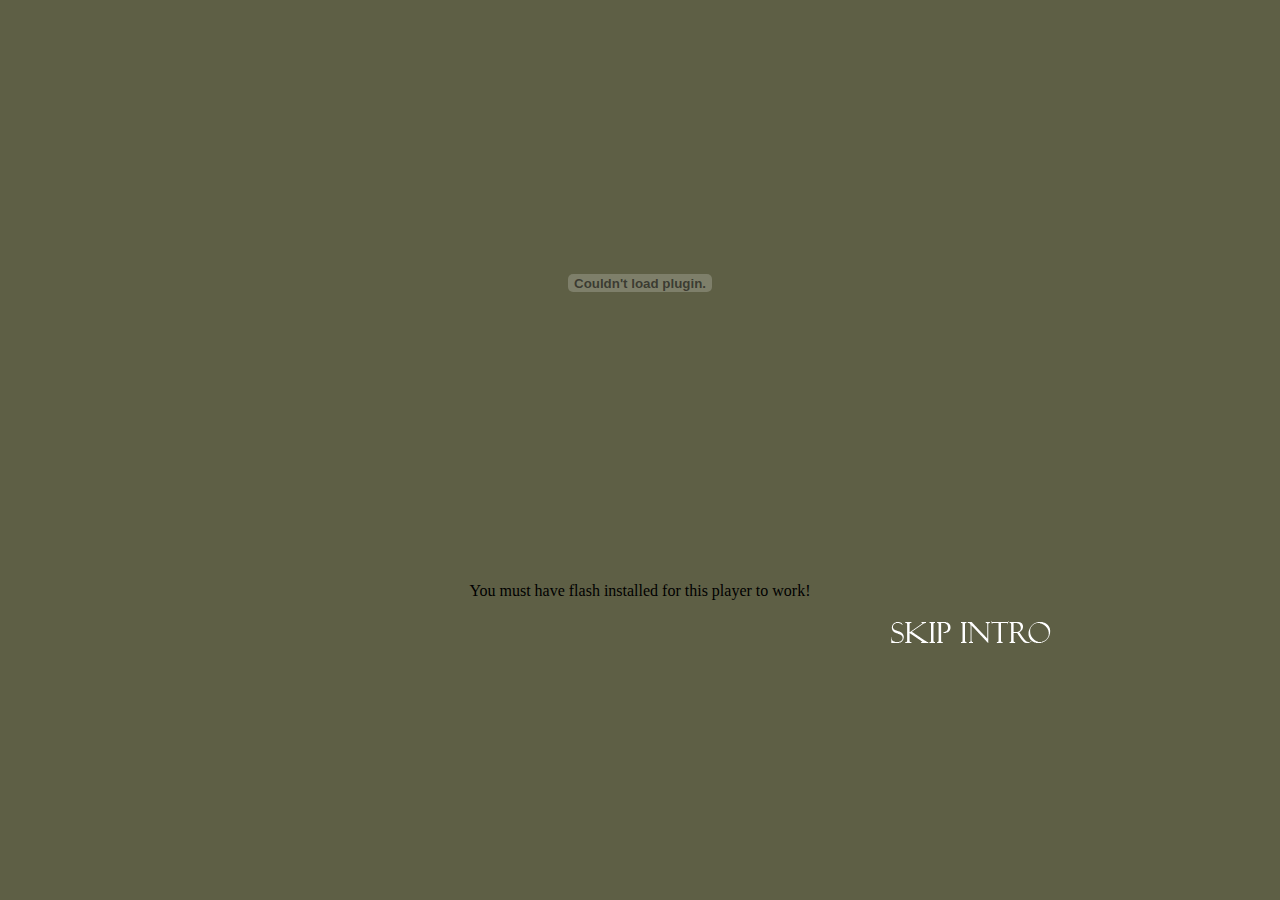
<file: index.html>
<!DOCTYPE HTML PUBLIC "-//W3C//DTD HTML 4.01 Transitional//EN" "http://www.w3.org/TR/html4/loose.dtd">

<html>
<head>	<meta http-equiv="X-UA-Compatible" content="IE=EmulateIE8">
	<title>Thy Will Be Done Ministries</title>
	<script type='text/javascript' src='swfobject.js'></script>
</head>

<body style="background-color: #5e5f45; margin: 0 auto; padding: 0; text-align: center;">

<div style="text-align: center; width: 850px; margin: 0 auto;">
<object
        classid="clsid:D27CDB6E-AE6D-11cf-96B8-444553540000"
        codebase="http://download.macromedia.com/pub/shockwave/cabs/flash/swflash.cab#version=7,0,19,0"
        id="Movie1rev"
        width="850" height="566">
        <param name="movie" value="Movie1rev.swf">
        <param name="bgcolor" value="#FFFFFF">
        <param name="quality" value="high">
        <param name="allowscriptaccess" value="samedomain">
        <embed
          type="application/x-shockwave-flash"
          pluginspage="http://www.adobe.com/shockwave/download/index.cgi?P1_Prod_Version=ShockwaveFlash"
          name="Movie1rev"
          width="850" height="566"
          src="Movie1rev.swf"
          bgcolor="#FFFFFF"
          quality="high"
          allowscriptaccess="samedomain">
          <noembed>
          </noembed>
        </embed>
      </object>
<br />

<p id='preview'>You must have flash installed for this player to work!</p>

<script type='text/javascript'>
var s1 = new SWFObject('player.swf','player','250','20','9');
s1.addParam('allowfullscreen','false');
s1.addParam('allowscriptaccess','always');
s1.addParam('flashvars','file=NotForgottenSnippet.mp3&type=sound&playlist=none&autostart=true&bufferlength=5&volume=50&repeat=always&backcolor=5E5F45&frontcolor=ffffff');
s1.write('preview');
</script>


<p style="text-align: right; margin: 5px 10px 5px 600px;"><a href="http://www.twbd.org/index.php"><img src="skip.gif" border="0" /></a></p>
</div>

</body>
</html>
</file>
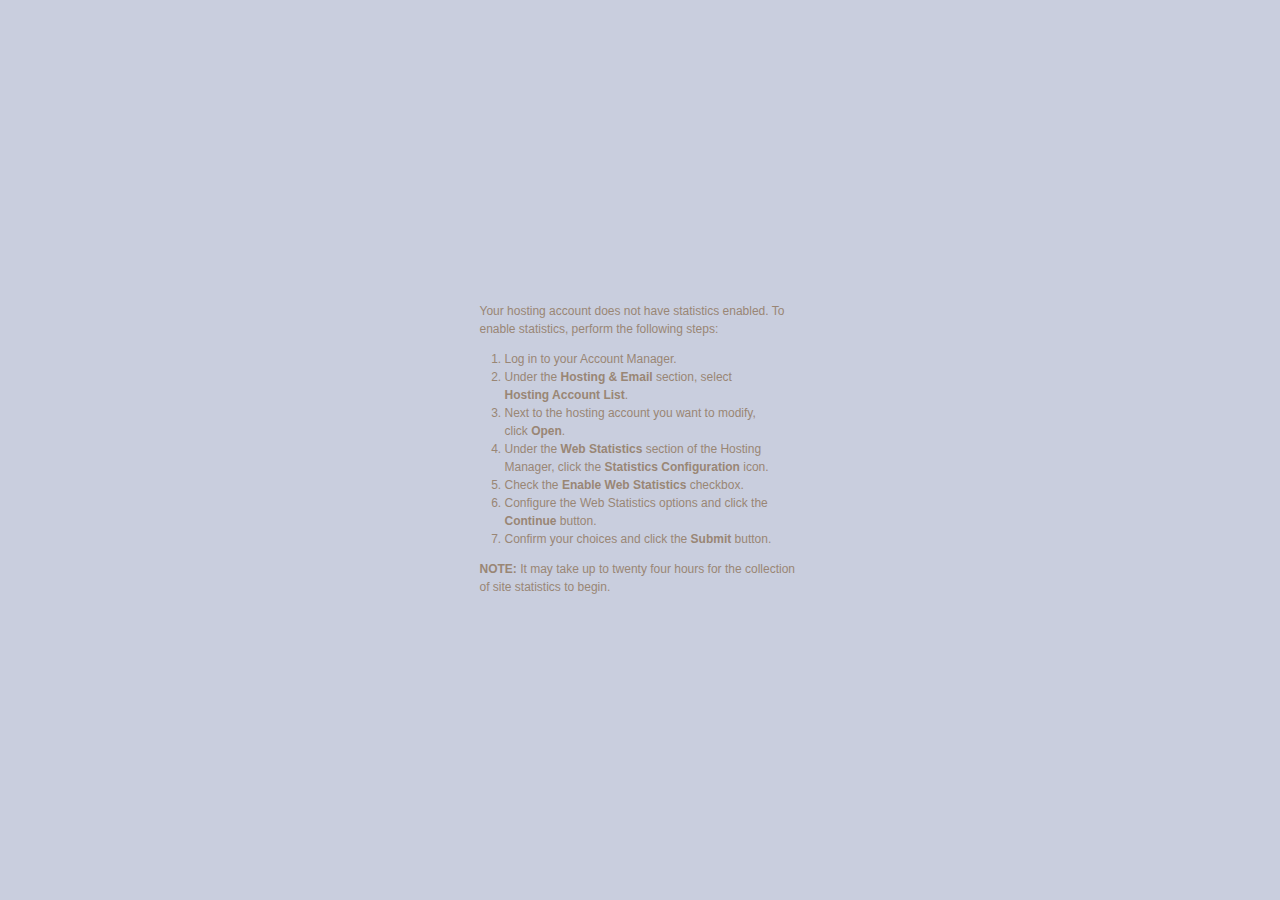
<file: stats/index.html>
<!DOCTYPE html PUBLIC "-//W3C//DTD XHTML 1.0 Transitional//EN" "http://www.w3.org/TR/xhtml1/DTD/xhtml1-transitional.dtd">
<html xmlns="http://www.w3.org/1999/xhtml">
<head>
<meta http-equiv="Content-Type" content="text/html; charset=iso-8859-1" />
<title>Web Stats Not Enabled</title>
<style>
   body {
	  background-image:url(http://products.secureserver.net/hosting_default/back.jpg);
	  background-position: top left;
	  background-repeat: repeat-x;
	  background-color: #C9CEDE;
	}
	
	a {
	  color: #7FC1FE;
	}
	
	#wrap {
	  width: 441px;
	  padding: 0px;
	  margin: 15px auto;
	}
	
	#head {
	  background-image:url(http://products.secureserver.net/hosting_default/header_title_webstats.gif);
	  background-repeat: no-repeat;
	  background-repeat: no-repeat;
	  height: 154px;
	}
	
	h1 {
	  display: none;
	}
	
	#main {
	  padding: 70px 60px 110px 60px;
	  font-family: Verdana, Arial, Helvetica, sans-serif;
	  font-size: x-small;
	  background-image: url(http://products.secureserver.net/hosting_default/wrapback.png);
	  background-repeat: repeat-y;
	}
	
	p, li{
     font-size: 120%;
	  line-height: 150%;
	  color: #998675;  
   }
	
	ol {
	  margin: 0px;
	  padding: 0px 25px;
	}
	
	#pagetitle {
	  background-image:url(http://products.secureserver.net/hosting_default/title_ws_not_enabled.gif);
	  background-position: top left;
	  background-repeat: no-repeat;
	  height: 33px;
	  margin-bottom: 30px;
	}
	
	h2 {
	  color: #A97E53;
	  font-family: "Arial Narrow", Arial, Helvetica, sans-serif;
	  font-weight: normal;
	  font-size: 300%;
	  display: none;
	  
	}
	
	#foot {
	  background-image:url(http://products.secureserver.net/hosting_default/bottom.gif);
	  background-repeat: none;
	  background-position: top left;
	  height: 43px;
	}
</style>

</head>

<body>
<div id="wrap">
   <div id="head">
	   <h1>Web Stats</h1>
	</div>
   <div id="main">
	   <div id="pagetitle">
		<h2>Web Stats Not Enabled</h2>
		</div>
		<p>Your hosting account does not have statistics enabled.  To enable statistics, perform the following steps:</p>
        <ol>     
          <li>Log in to your Account Manager.</li>
          <li>Under the <strong>Hosting &amp; Email</strong> section, select <strong>Hosting Account   List</strong>.</li>
          <li>Next to the hosting account you want to modify, click <strong>Open</strong>.</li>
          <li>Under the <strong>Web Statistics</strong> section of the Hosting Manager, click the <strong>Statistics Configuration</strong> icon.</li>
          <li>Check the <strong>Enable Web Statistics</strong> checkbox.</li>
	  <li>Configure the Web Statistics options and click the <strong>Continue</strong> button.</li>
	  <li>Confirm your choices and click the <strong>Submit</strong> button.
      </ol>
<p class="note"><strong>NOTE:</strong>  It may take up to twenty four hours for the collection of site statistics to begin.</p>
	</div>
	<div id="foot">&nbsp;</div>
</div>
</body>
</html>
</file>
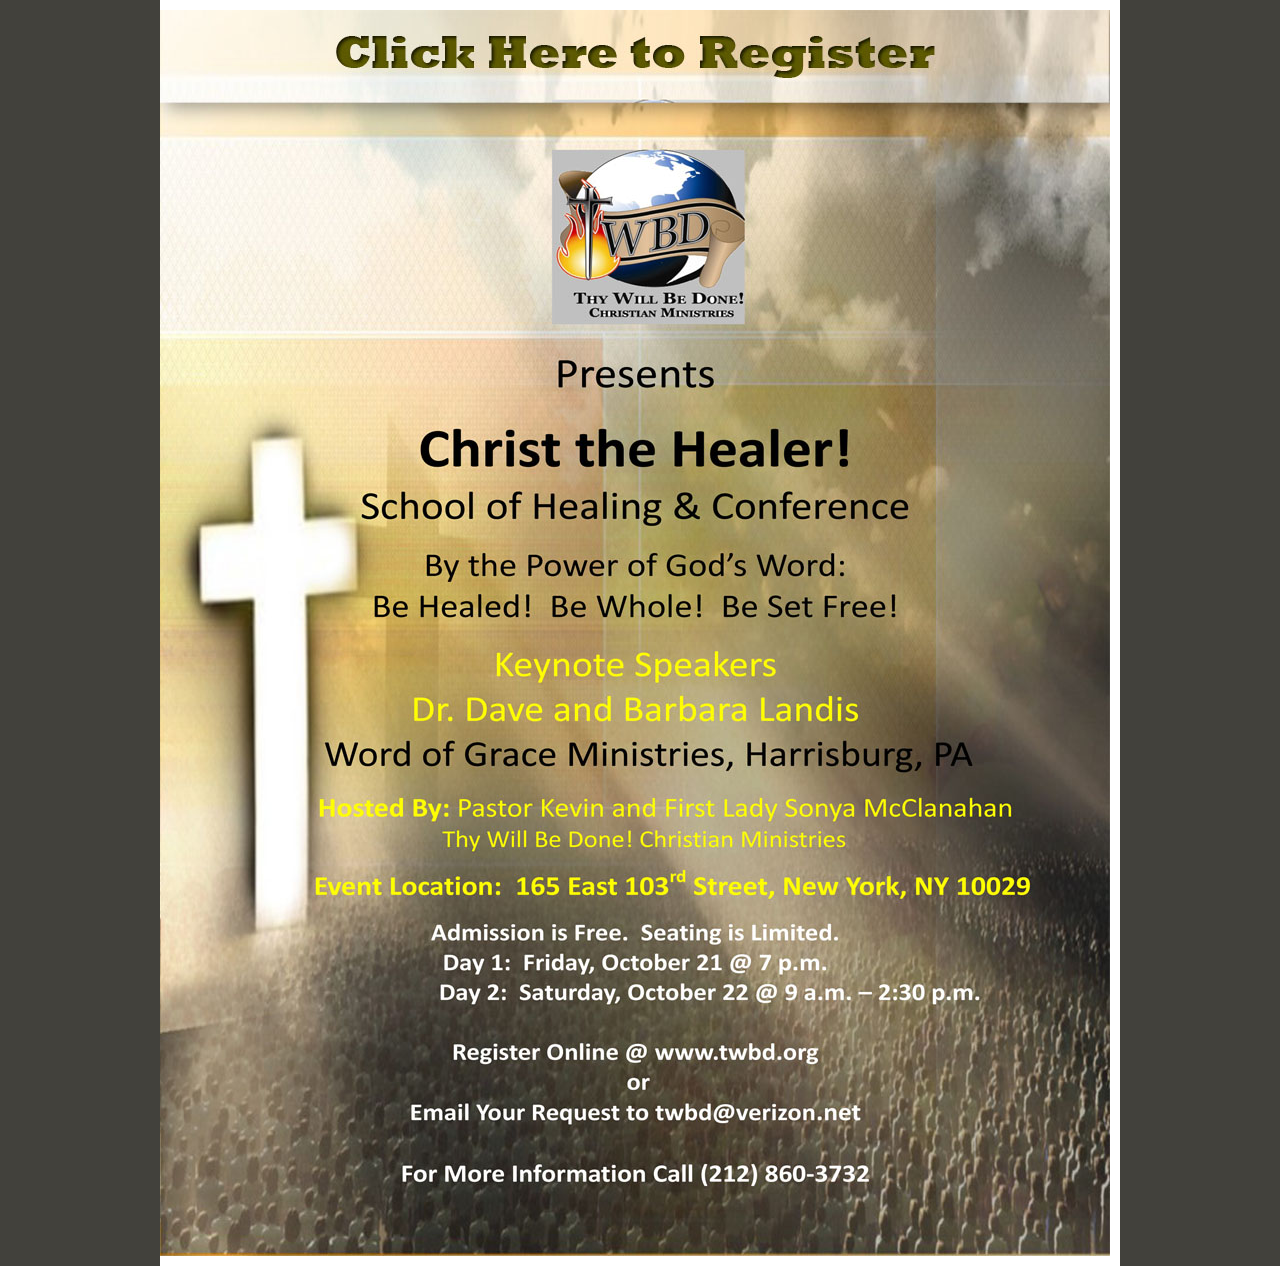
<file: christhealer.html>
<!DOCTYPE html PUBLIC "-//W3C//DTD XHTML 1.0 Transitional//EN" "http://www.w3.org/TR/xhtml1/DTD/xhtml1-transitional.dtd">
<html xmlns="http://www.w3.org/1999/xhtml">
<head>	<meta http-equiv="X-UA-Compatible" content="IE=EmulateIE8">
<meta http-equiv="Content-Type" content="text/html; charset=utf-8" />
<title>Untitled Document</title>
<style type="text/css">
<!--
body {
	font: 100%/1.4 Verdana, Arial, Helvetica, sans-serif;
	background: #42413C;
	margin: 0;
	padding: 0;
	color: #000;
}

/* ~~ Element/tag selectors ~~ */
ul, ol, dl { /* Due to variations between browsers, it's best practices to zero padding and margin on lists. For consistency, you can either specify the amounts you want here, or on the list items (LI, DT, DD) they contain. Remember that what you do here will cascade to the .nav list unless you write a more specific selector. */
	padding: 0;
	margin: 0;
}
h1, h2, h3, h4, h5, h6, p {
	margin-top: 0;	 /* removing the top margin gets around an issue where margins can escape from their containing div. The remaining bottom margin will hold it away from any elements that follow. */
	padding-right: 15px;
	padding-left: 15px; /* adding the padding to the sides of the elements within the divs, instead of the divs themselves, gets rid of any box model math. A nested div with side padding can also be used as an alternate method. */
}
a img { /* this selector removes the default blue border displayed in some browsers around an image when it is surrounded by a link */
	border: none;
}
/* ~~ Styling for your site's links must remain in this order - including the group of selectors that create the hover effect. ~~ */
a:link {
	color: #42413C;
	text-decoration: underline; /* unless you style your links to look extremely unique, it's best to provide underlines for quick visual identification */
}
a:visited {
	color: #6E6C64;
	text-decoration: underline;
}
a:hover, a:active, a:focus { /* this group of selectors will give a keyboard navigator the same hover experience as the person using a mouse. */
	text-decoration: none;
}

/* ~~ this fixed width container surrounds all other elements ~~ */
.container {
	width: 960px;
	background: #FFF;
	margin: 0 auto; /* the auto value on the sides, coupled with the width, centers the layout */
}

/* ~~ This is the layout information. ~~ 

1) Padding is only placed on the top and/or bottom of the div. The elements within this div have padding on their sides. This saves you from any "box model math". Keep in mind, if you add any side padding or border to the div itself, it will be added to the width you define to create the *total* width. You may also choose to remove the padding on the element in the div and place a second div within it with no width and the padding necessary for your design.

*/
.content {

	padding: 10px 0;
}

/* ~~ miscellaneous float/clear classes ~~ */
.fltrt {  /* this class can be used to float an element right in your page. The floated element must precede the element it should be next to on the page. */
	float: right;
	margin-left: 8px;
}
.fltlft { /* this class can be used to float an element left in your page. The floated element must precede the element it should be next to on the page. */
	float: left;
	margin-right: 8px;
}
.clearfloat { /* this class can be placed on a <br /> or empty div as the final element following the last floated div (within the #container) if the overflow:hidden on the .container is removed */
	clear:both;
	height:0;
	font-size: 1px;
	line-height: 0px;
}
-->
</style></head>

<body>

<div class="container">
  <div class="content"><a href="RegistrationRequests.php#"><img src="/images/healer.jpg" width="950" height="1246" alt="Christ the Healer" /></a></div>
  <!-- end .container --></div>
</body>
</html>
</file>
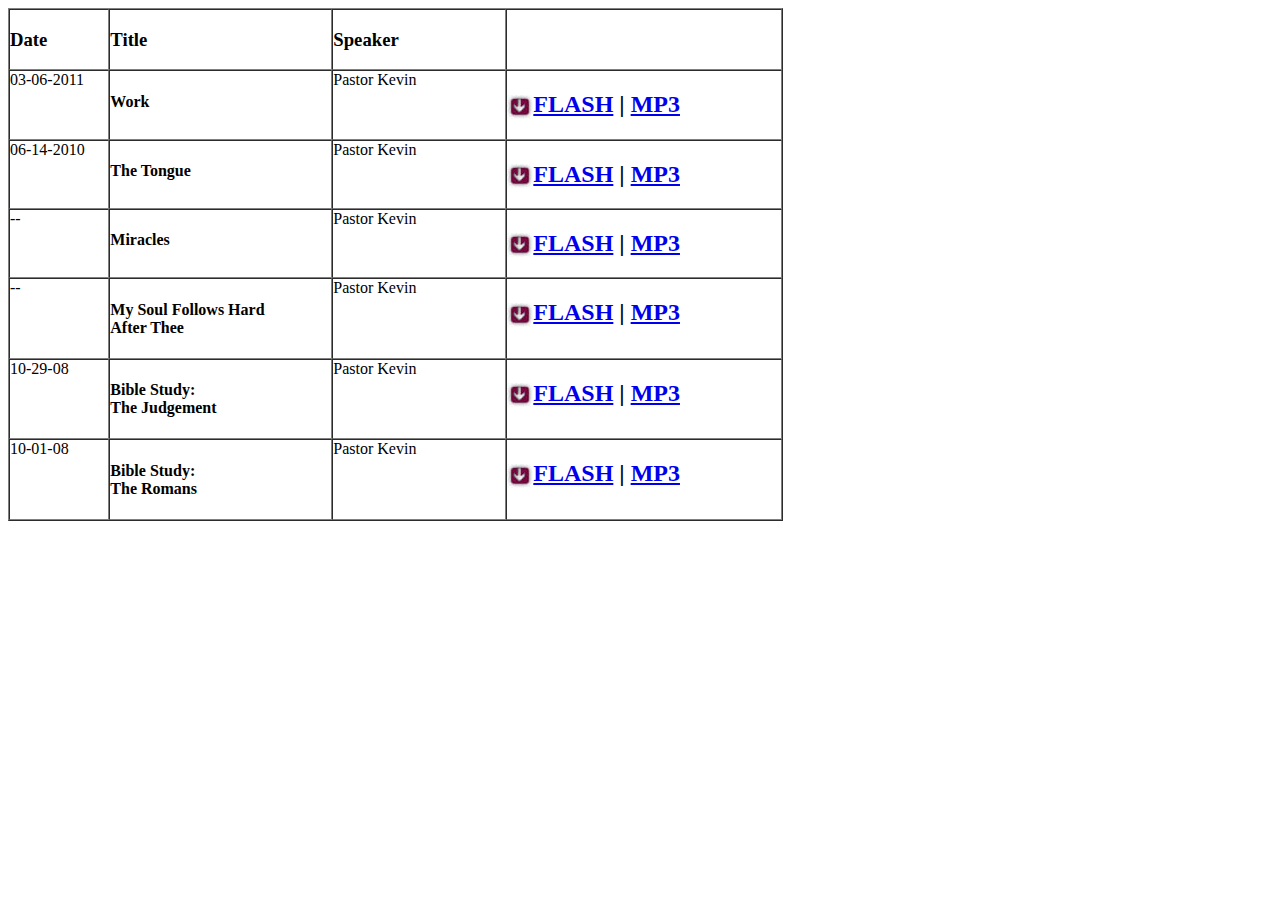
<file: testDB.html>
<!DOCTYPE html PUBLIC "-//W3C//DTD XHTML 1.0 Transitional//EN" "http://www.w3.org/TR/xhtml1/DTD/xhtml1-transitional.dtd">
<html xmlns="http://www.w3.org/1999/xhtml">
<head>	<meta http-equiv="X-UA-Compatible" content="IE=EmulateIE8">
<meta http-equiv="Content-Type" content="text/html; charset=utf-8" />
<title>Untitled Document</title>

<script>
function MM_changeProp(objId,x,theProp,theValue) { //v9.0
  var obj = null; with (document){ if (getElementById)
  obj = getElementById(objId); }
  if (obj){
    if (theValue == true || theValue == false)
      eval("obj.style."+theProp+"="+theValue);
    else eval("obj.style."+theProp+"='"+theValue+"'");
  }
}
</script>

</head>

<body>

<table width="775" border="1" cellpadding="0" cellspacing="0" style="display:block;">
          <tr>
            <td width="100" align="left" valign="top"><h3>Date</h3></td>
            <td width="225" align="left" valign="top"><h3>Title</h3></td>
            <td width="175" align="left" valign="top"><h3>Speaker</h3></td>
            <td width="275" align="left" valign="top"><h3>&nbsp;</h3></td>
          </tr>
          <tr>
            <td  align="left" valign="top">03-06-2011</td>
            <td  align="left" valign="top"><h4>Work</h4></td>
            <td  align="left" valign="top">Pastor Kevin</td>
            <td  align="left" valign="top">
            <!--MEDIA PLAYER SCRIPT-->
            <div  style="width:225px;"> 
                <script type='text/javascript' src='media/jwplayer.js'></script>
                <h2><a href="javascript:void(0)" onclick="MM_changeProp('player_test','','display','inline','DIV')"><img src="/images/template/twbd_icon_download.jpg" alt="Right click and save as" width="26" height="24" align="absmiddle" />FLASH</a> | <a href="/media/03272011/6work_series_disc13_6_11.mp3">MP3</a></h2>
                <div id="player_test" style="display:none;">
                  <div style="float:right; width:20px;" ><a href="javascript:void(0)" onclick="MM_changeProp('player_test','','display','none','DIV') "><img src="images/template/closeIcon.png" width="21" height="21" alt="close player" /></a> </div>
                  <div id='mediaspace' style="background-color:#FF0" >FlashPlayer Needed</div>
                </div>
              </div>
              <script type='text/javascript'>
                  jwplayer('mediaspace').setup({
                    'flashplayer': 'player.swf',
                    'author': 'Pastor Kevin',
                    'description': 'Faith without Works',
                    'file': '/media/6work_series_disc13_6_11.mp3',
                    'title': 'Work',
                    'provider': 'TWBD Christian Ministries',
                    'backcolor': '64002d',
                    'frontcolor': 'FFFFFF',
                    'controlbar': 'bottom',
                    'width': '200',
                    'height': '20'
                  });
                </script>
            <!--MEDIA PLAYER SCRIPT END-->
                </td>
          </tr>
          <tr>
            <td  align="left" valign="top">06-14-2010</td>
            <td  align="left" valign="top"><h4>The Tongue</h4></td>
            <td  align="left" valign="top">Pastor Kevin</td>
            <td  align="left" valign="top">
            <!--MEDIA PLAYER SCRIPT-->
            <div  style="width:225px;"> 
                <script type='text/javascript' src='media/jwplayer.js'></script>
                <h2><a href="javascript:void(0)" onclick="MM_changeProp('player_test2','','display','inline','DIV')"><img src="/images/template/twbd_icon_download.jpg" alt="Right click and save as" width="26" height="24" align="absmiddle" />FLASH</a> | <a href="/media/03272011/5title_thetounge6-14-10.mp3">MP3</a></h2>
                <div id="player_test2" style="display:none;">
                  <div style="float:right; width:20px;" ><a href="javascript:void(0)" onclick="MM_changeProp('player_test2','','display','none','DIV')"><img src="images/template/closeIcon.png" width="21" height="21" alt="close player" /></a> </div>
                  <div id='mediaspace2' style="background-color:#FF0" >FlashPlayer Needed</div>
                </div>
              </div>
              <script type='text/javascript'>
                  jwplayer('mediaspace2').setup({
                    'flashplayer': 'player.swf',
                    'author': 'Pastor Kevin',
                    'description': 'The Tongue',
                    'file': '/media/5title_thetounge6-14-10.mp3',
                    'title': 'The Tongue',
                    'provider': 'TWBD Christian Ministries',
                    'backcolor': '64002d',
                    'frontcolor': 'FFFFFF',
                    'controlbar': 'bottom',
                    'width': '200',
                    'height': '20'
                  });
                </script>
            <!--MEDIA PLAYER SCRIPT END-->            
            </td>
          </tr>
          <tr>
            <td  align="left" valign="top">--</td>
            <td  align="left" valign="top"><h4>Miracles</h4></td>
            <td  align="left" valign="top">Pastor Kevin</td>
            <td  align="left" valign="top">
            <!--MEDIA PLAYER SCRIPT-->
            <div  style="width:225px;"> 
                <script type='text/javascript' src='media/jwplayer.js'></script>
                <h2><a href="javascript:void(0)" onclick="MM_changeProp('player_test3','','display','inline','DIV')"><img src="/images/template/twbd_icon_download.jpg" alt="Right click and save as" width="26" height="24" align="absmiddle" />FLASH</a> | <a href="/media/03272011/4title_mircales.mp3">MP3</a></h2>
                <div id="player_test3" style="display:none;">
                  <div style="float:right; width:20px;" ><a href="javascript:void(0)" onclick="MM_changeProp('player_test3','','display','none','DIV')"><img src="images/template/closeIcon.png" width="21" height="21" alt="close player" /></a> </div>
                  <div id='mediaspace3' style="background-color:#FF0" >FlashPlayer Needed</div>
                </div>
              </div>
              <script type='text/javascript'>
                  jwplayer('mediaspace3').setup({
                    'flashplayer': 'player.swf',
                    'author': 'Pastor Kevin',
                    'description': 'Miralces',
                    'file': '/media/4title_mircales.mp3',
                    'title': 'Miracles',
                    'provider': 'TWBD Christian Ministries',
                    'backcolor': '64002d',
                    'frontcolor': 'FFFFFF',
                    'controlbar': 'bottom',
                    'width': '200',
                    'height': '20'
                  });
                </script>
            <!--MEDIA PLAYER SCRIPT END-->            
            </td>
          </tr>
          <tr>
            <td  align="left" valign="top">--</td>
            <td  align="left" valign="top"><h4>My Soul Follows Hard <br />
                After Thee</h4></td>
            <td  align="left" valign="top">Pastor Kevin</td>
            <td  align="left" valign="top">
            <!--MEDIA PLAYER SCRIPT-->
            <div  style="width:225px;"> 
                <script type='text/javascript' src='media/jwplayer.js'></script>
                <h2><a href="javascript:void(0)" onclick="MM_changeProp('player_test4','','display','inline','DIV')"><img src="/images/template/twbd_icon_download.jpg" alt="Right click and save as" width="26" height="24" align="absmiddle" />FLASH</a> | <a href="/media/03272011/3mysoulfollowhardofthee6_3_.mp3">MP3</a></h2>
                <div id="player_test4" style="display:none;">
                  <div style="float:right; width:20px;" ><a href="javascript:void(0)" onclick="MM_changeProp('player_test4','','display','none','DIV')"><img src="images/template/closeIcon.png" width="21" height="21" alt="close player" /></a> </div>
                  <div id='mediaspace4' style="background-color:#FF0" >FlashPlayer Needed</div>
                </div>
              </div>
              <script type='text/javascript'>
                  jwplayer('mediaspace4').setup({
                    'flashplayer': 'player.swf',
                    'author': 'Pastor Kevin',
                    'description': 'My Soul Follows Hard After Thee',
                    'file': '/media/3mysoulfollowhardofthee6_3_.mp3',
                    'title': 'My Soul Follows Hard After Thee',
                    'provider': 'TWBD Christian Ministries',
                    'backcolor': '64002d',
                    'frontcolor': 'FFFFFF',
                    'controlbar': 'bottom',
                    'width': '200',
                    'height': '20'
                  });
                </script>
            <!--MEDIA PLAYER SCRIPT END-->            
            </td>
          </tr>
          <tr>
            <td  align="left" valign="top">10-29-08</td>
            <td  align="left" valign="top"><h4>Bible Study:<br />
                The Judgement </h4></td>
            <td  align="left" valign="top">Pastor Kevin</td>
            <td  align="left" valign="top">
            <!--MEDIA PLAYER SCRIPT-->
            <div  style="width:225px;"> 
                <script type='text/javascript' src='media/jwplayer.js'></script>
                <h2><a href="javascript:void(0)" onclick="MM_changeProp('player_test5','','display','inline','DIV')"><img src="/images/template/twbd_icon_download.jpg" alt="Right click and save as" width="26" height="24" align="absmiddle" />FLASH</a> | <a href="/media/03272011/2biblestudy10-29-08_thejudgem.mp3">MP3</a></h2>
                <div id="player_test5" style="display:none;">
                  <div style="float:right; width:20px;" ><a href="javascript:void(0)" onclick="MM_changeProp('player_test5','','display','none','DIV')"><img src="images/template/closeIcon.png" width="21" height="21" alt="close player" /></a> </div>
                  <div id='mediaspace5' style="background-color:#FF0" >FlashPlayer Needed</div>
                </div>
              </div>
              <script type='text/javascript'>
                  jwplayer('mediaspace5').setup({
                    'flashplayer': 'player.swf',
                    'author': 'Pastor Kevin',
                    'description': 'Bible Study The Judgement',
                    'file': '/media/2biblestudy10-29-08_thejudgem.mp3',
                    'title': 'Bible Study The Judgement',
                    'provider': 'TWBD Christian Ministries',
                    'backcolor': '64002d',
                    'frontcolor': 'FFFFFF',
                    'controlbar': 'bottom',
                    'width': '200',
                    'height': '20'
                  });
                </script>
            <!--MEDIA PLAYER SCRIPT END-->            
            </td>
          </tr>
          <tr>
            <td  align="left" valign="top">10-01-08</td>
            <td  align="left" valign="top"><h4>Bible Study:<br />
                The Romans</h4></td>
            <td  align="left" valign="top">Pastor Kevin</td>
            <td  align="left" valign="top">
            <!--MEDIA PLAYER SCRIPT-->
            <div  style="width:225px;"> 
                <script type='text/javascript' src='media/jwplayer.js'></script>
                <h2><a href="javascript:void(0)" onclick="MM_changeProp('player_test6','','display','inline','DIV')"><img src="/images/template/twbd_icon_download.jpg" alt="Right click and save as" width="26" height="24" align="absmiddle" />FLASH</a> | <a href="/media/03272011/1biblestudy10-1-08_theromans.mp3">MP3</a></h2>
                <div id="player_test6" style="display:none;">
                  <div style="float:right; width:20px;" ><a href="javascript:void(0)" onclick="MM_changeProp('player_test6','','display','none','DIV')"><img src="images/template/closeIcon.png" width="21" height="21" alt="close player" /></a> </div>
                  <div id='mediaspace6' style="background-color:#FF0" >FlashPlayer Needed</div>
                </div>
              </div>
              <script type='text/javascript'>
                  jwplayer('mediaspace6').setup({
                    'flashplayer': 'player.swf',
                    'author': 'Pastor Kevin',
                    'description': 'Bible Study:The Romans',
                    'file': '/media/1biblestudy10-1-08_theromans.mp3',
                    'title': 'Bible Study:The Romans',
                    'provider': 'TWBD Christian Ministries',
                    'backcolor': '64002d',
                    'frontcolor': 'FFFFFF',
                    'controlbar': 'bottom',
                    'width': '200',
                    'height': '20'
                  });
                </script>
            <!--MEDIA PLAYER SCRIPT END-->            

            </td>
          </tr>
        </table>
</body>
</html>
</file>
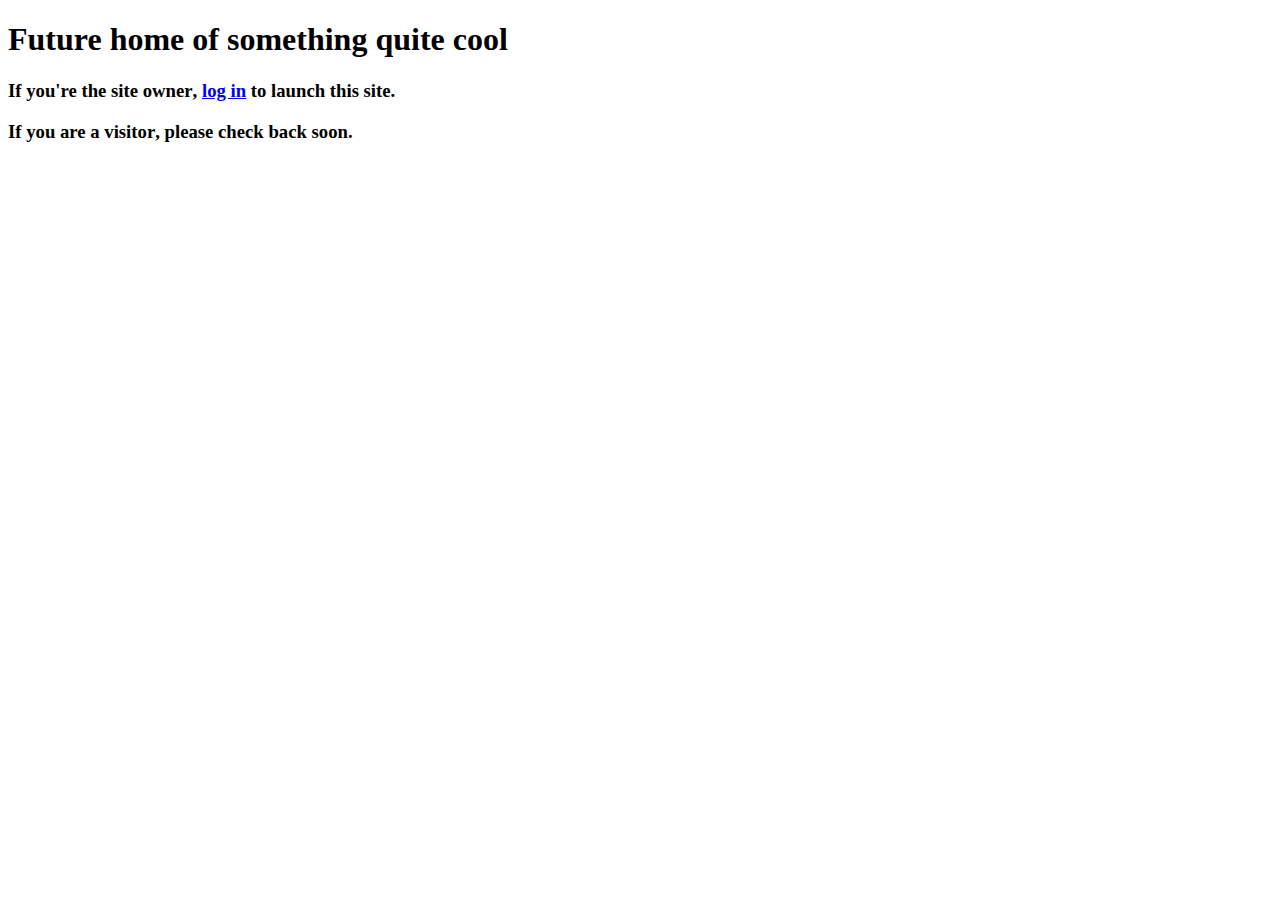
<file: welcome.html>
<!DOCTYPE html PUBLIC "-//W3C//DTD XHTML 1.0 Transitional//EN" "http://www.w3.org/TR/xhtml1/DTD/xhtml1-transitional.dtd">

<html xmlns="http://www.w3.org/1999/xhtml">



<head>	<meta http-equiv="X-UA-Compatible" content="IE=EmulateIE8">

<meta http-equiv="Content-Type" content="text/html; charset=utf-8" />

<title>Coming Soon - Future home of something quite cool</title>



<link href="http://p3nlhclust404.shr.prod.phx3.secureserver.net/SharedContent/404-etc-styles.css" rel="stylesheet" type="text/css" media="screen" />



</head>



<body>



	<div class="body-coming-soon">

		<h1>

			<span>Future home of something quite cool</span>

		</h1>

		

		<div class="info-container">

			<div class="inner-border clear-fix">

				<h3 class="coming-soon-owner">

					If you're the <strong>site owner</strong>, <a href="https://hostingmanager.secureserver.net">log in</a> to launch this site.

				</h3>

				<h3 class="coming-soon-visitor">

					If you are a <strong>visitor</strong>, please check back soon.

				</h3>

			</div>

		</div>

	</div>



</body>

</html>
</file>
